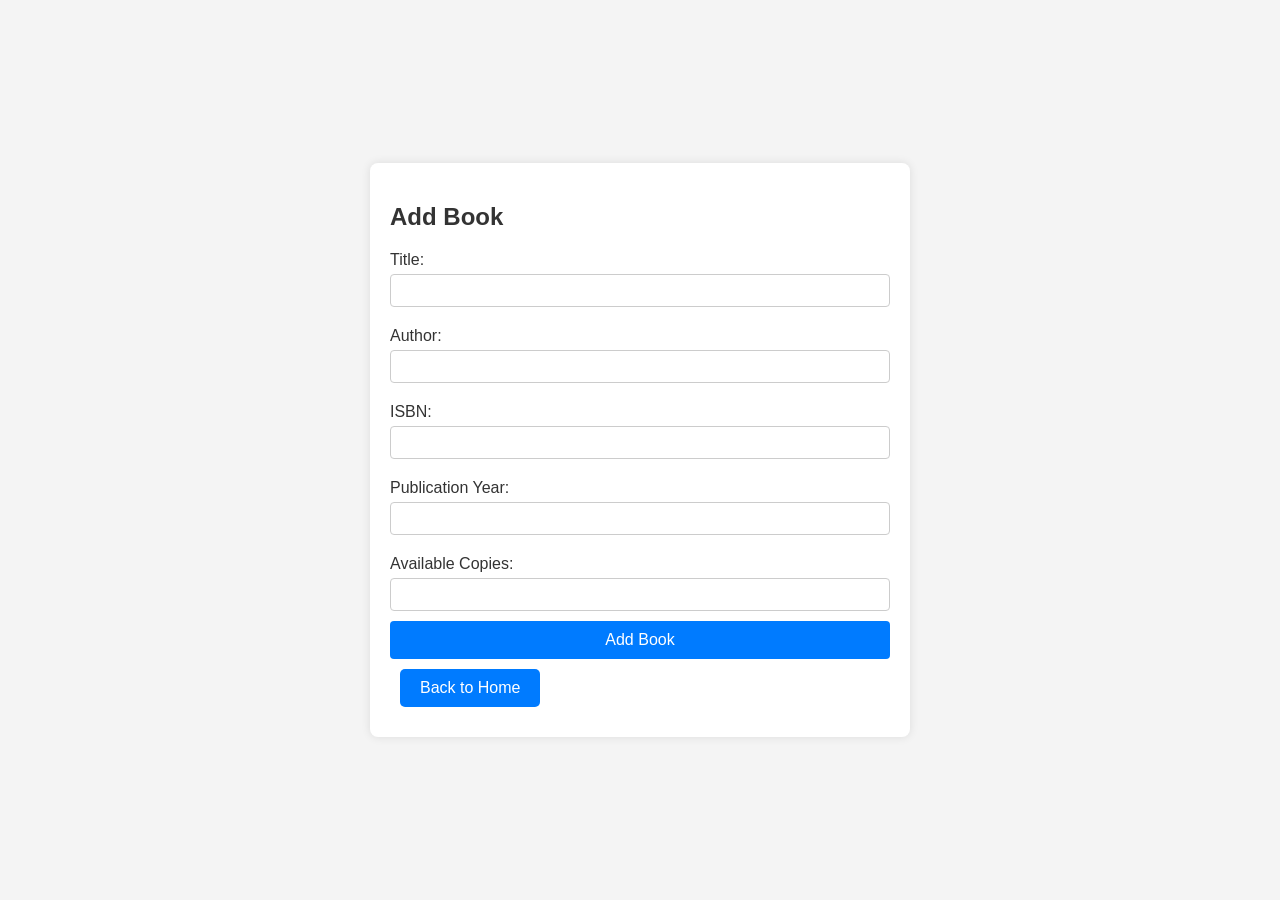
<file: public/add_book.html>
<!DOCTYPE html>
<html>
<head>
<title>Add Book - Library Management System</title>
<link rel="stylesheet" type="text/css" href="css/style.css">
</head>
<body class="centered">
<div class="addbook-container">
<h2>Add Book</h2>
<!-- Form to add a new book -->
<form method="POST" action="add_book.php">
<label for="title">Title:</label>
<input type="text" id="title" name="title" required><br>
<label for="author">Author:</label>
<input type="text" id="author" name="author" required><br>
<label for="isbn">ISBN:</label>
<input type="text" id="isbn" name="isbn" required><br>
<label for="publication_year">Publication Year:</label>
<input type="number" id="publication_year"
name="publication_year" required><br>
<label for="available_copies">Available Copies:</label>
<input type="number" id="available_copies"
name="available_copies" required><br>
<button type="submit">Add Book</button>
</form>
<div id="addBookMessage">
    <!-- PHP code to display message will be added later -->
    </div>
    <!-- Link to go back to home page -->
    <a href="index.php" class="button">Back to Home</a>
    </div>
    </body>
    </html>
</file>
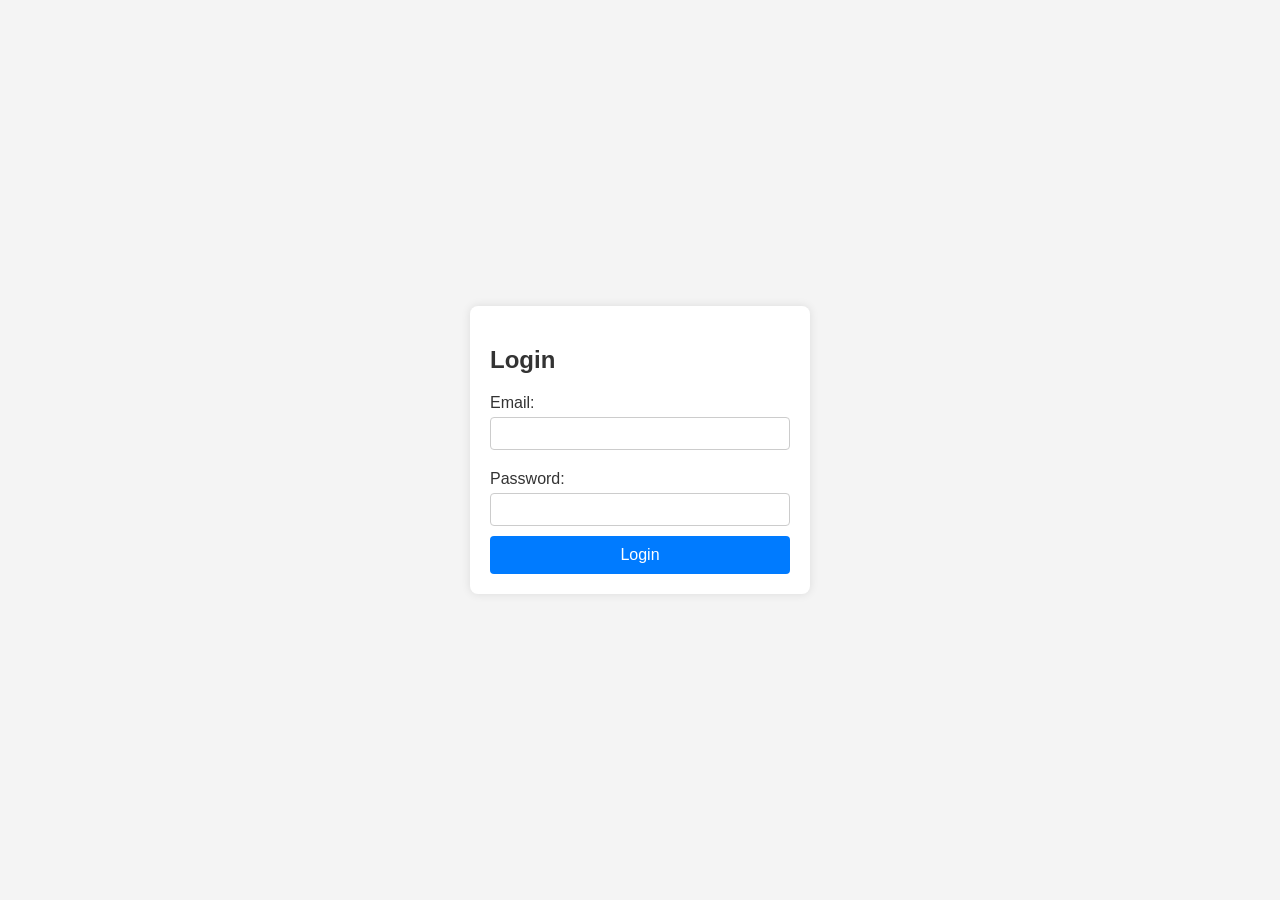
<file: public/login.html>
<!DOCTYPE html>
<html>
<head>
<title>Login - Library Management System</title>
<link rel="stylesheet" type="text/css" href="css/style.css">
</head>
<body class="centered">
<div class="form-container">
<h2>Login</h2>
<!-- Login form -->
<form method="POST" action="process_login.php">
<label for="loginEmail">Email:</label>
<input type="email" id="loginEmail" name="email" required><br>
<label for="loginPassword">Password:</label>
<input type="password" id="loginPassword" name="password"
required><br>
<button type="submit">Login</button>
</form>
<div id="loginMessage">
<!-- PHP code to display login message will be added later -->
</div>
</div>
</body>
</html>
</file>
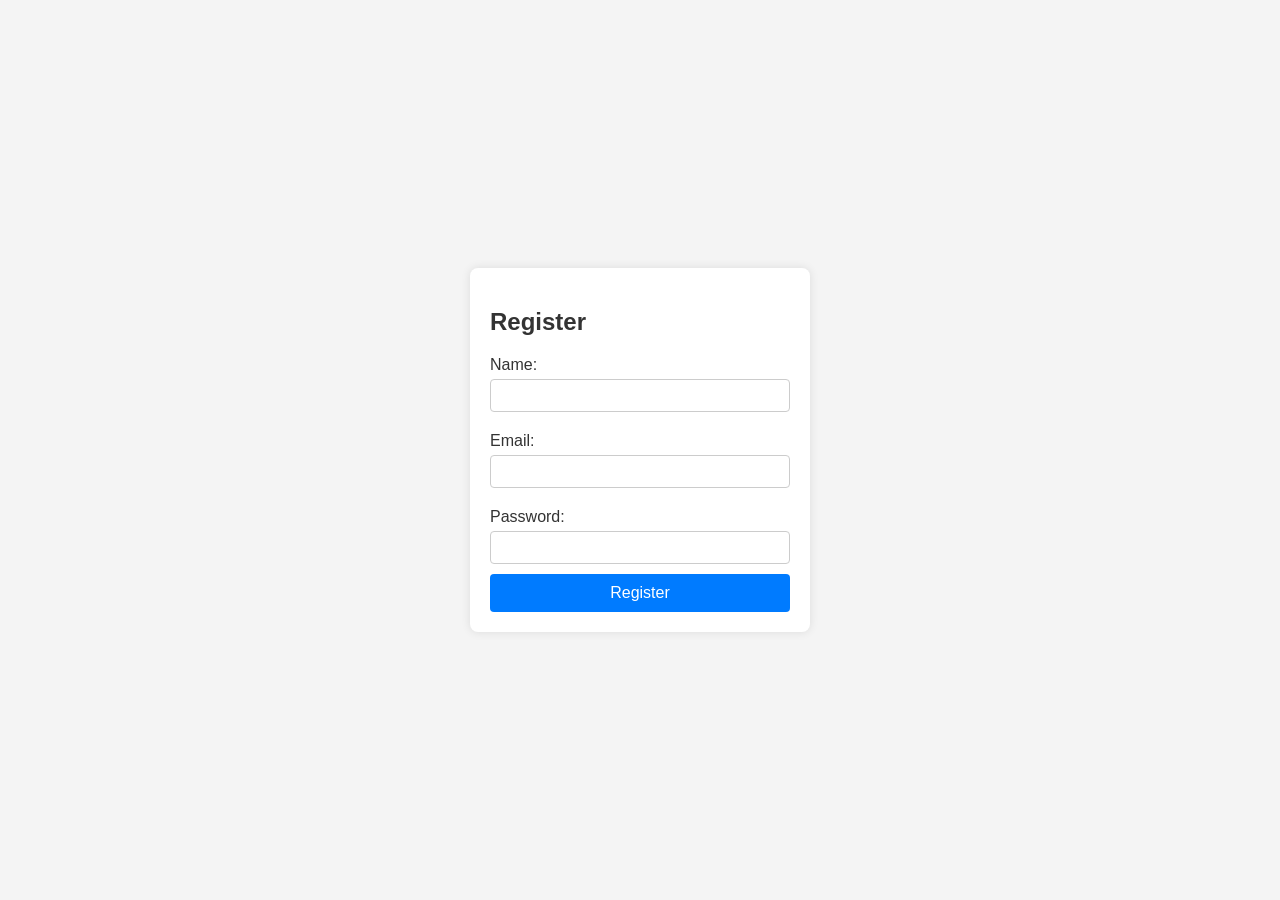
<file: public/register.html>
<!DOCTYPE html>
<html>
    <head>
        <title>Register - Library Management System</title>
        <link rel="stylesheet" type="text/css" href="css/style.css">
        </head>
        <body class="centered">
        <div class="form-container">
        <h2>Register</h2>
        <!-- Registration form -->
        <form method="POST" action="register.php">
        <label for="name">Name:</label>
        <input type="text" id="name" name="name" required><br>
        <label for="email">Email:</label>
        <input type="email" id="email" name="email" required><br>
        <label for="password">Password:</label>
        <input type="password" id="password" name="password"
        required><br>
        <button type="submit">Register</button>
        </form>
        <div>
        <!-- PHP code to display registration message will be added
        later -->
        </div>
        </div>
        </body>
        </html>
</file>
<file: public/css/style.css>
/* General Styles */
body {
    font-family: Arial, sans-serif;
    margin: 0;
    padding: 0;
    background-color: #f4f4f4;
    color: #333;
    display: flex;
    flex-direction: column;
    align-items: center;
    }
    .container {
    text-align: center;
    padding: 20px;
    max-width: 800px;
    width: 100%;
    background: white;
    border-radius: 8px;
    box-shadow: 0 0 10px rgba(0, 0, 0, 0.1);
    margin-top: 20px;
    border: 1px solid #ddd;
    }
    .banner {
    width: 100%;
    height: auto;
    margin-bottom: 20px;
border-radius: 8px 8px 0 0;
}
h1, h2 {
color: #333;
}
button {
background-color: #007bff;
color: white;
border: none;
padding: 10px 20px;
cursor: pointer;
font-size: 16px;
}
button:hover {
background-color: #0056b3;
}
a.button {
display: inline-block;
margin: 10px;
padding: 10px 20px;
background-color: #007bff;
color: white;
text-decoration: none;
border-radius: 5px;
}
a.button:hover {
background-color: #0056b3;
}
.dashboard-container {
    background: white;
    padding: 20px;
    border-radius: 8px;
    box-shadow: 0 0 10px rgba(0, 0, 0, 0.1);
    margin: 20px;
    width: 400px; /* Increased width for better display */
    }
    .addbook-container {
        background: white;
        padding: 20px;
        border-radius: 8px;
        box-shadow: 0 0 10px rgba(0, 0, 0, 0.1);
        margin: 20px;
        width: 500px; /* Increased width for better display */
        }
        /* Form Styles */
        .form-container {
        background: white;
        padding: 20px;
        border-radius: 8px;
        box-shadow: 0 0 10px rgba(0, 0, 0, 0.1);
        margin: 20px;
        width: 300px; /* Increased width for better display */
        }
        form label {
        display: block;
        margin: 10px 0 5px;
        }
        form input {
        width: 100%;
        padding: 8px;
        margin-bottom: 10px;
        border: 1px solid #ccc;
        border-radius: 4px;
        box-sizing: border-box;
        }
        form button {
            width: 100%;
            padding: 10px;
            border-radius: 4px;
            }
            /* Centering */
            .centered {
            display: flex;
            flex-direction: column;
            align-items: center;
            justify-content: center;
            min-height: 100vh;
        }
        /* Search Container */
        .search-container {
        margin: 20px 0;
        width: 100%;
        }
        .search-container h2 {
        margin-bottom: 10px;
        }
        .search-container form {
        display: flex;
        justify-content: center;
        align-items: center;
        width: 100%;
        max-width: 600px;
        margin: 0 auto;
        }
        .search-container input {
        flex-grow: 1;
        padding: 10px;
        margin-right: 10px;
        border-radius: 4px;
        border: 1px solid #ccc;
        box-sizing: border-box;
        }
        .search-container button {
            padding: 10px 20px;
            border-radius: 4px;
            }
            .search-results {
            margin: 20px 0;
            width: 100%;
            }
            .search-results h2 {
            margin-bottom: 10px;
            }
            .search-results ul {
                list-style-type: none;
                padding: 0;
                }
                .search-results li {
                background: #fff;
                padding: 10px;
                border: 1px solid #ccc;
                border-radius: 4px;
                margin: 5px 0;
                }
                .search-results li a {
                color: #007bff;
                text-decoration: none;
                }
                .search-results li a:hover {
                text-decoration: underline;
                }
                /* Additional styles for Dashboard */
                .dashboard .form-container {
                max-width: 800px; /* Further increased width for the dashboard */
                }
                /* Table Styles for Borrowed Books */
                .table-container {
                width: 100%;
                margin: 20px 0;
                }
                table {
                    width: 100%;
                    border-collapse: collapse;
                    margin-bottom: 20px;
                    }
                    table, th, td {
                    border: 1px solid #ddd;
                    }
                    th, td {
                    padding: 10px;
                }
                th {
                background-color: #f2f2f2;
                }
                tbody tr:nth-child(even) {
                background-color: #f9f9f9;
                }
                th {
                background-color: #f2f2f2;
                }
                /* Search Styles */
                .search-container {
                margin: 20px 0;
                width: 100%;
                }
                .search-container form {
                display: flex;
                justify-content: center;
                gap: 10px;
                }
                .search-container input {
                padding: 8px;
                border: 1px solid #ccc;
                border-radius: 4px;
                width: 60%;
                }
                .search-results {
                    margin-top: 20px;
                }
</file>
